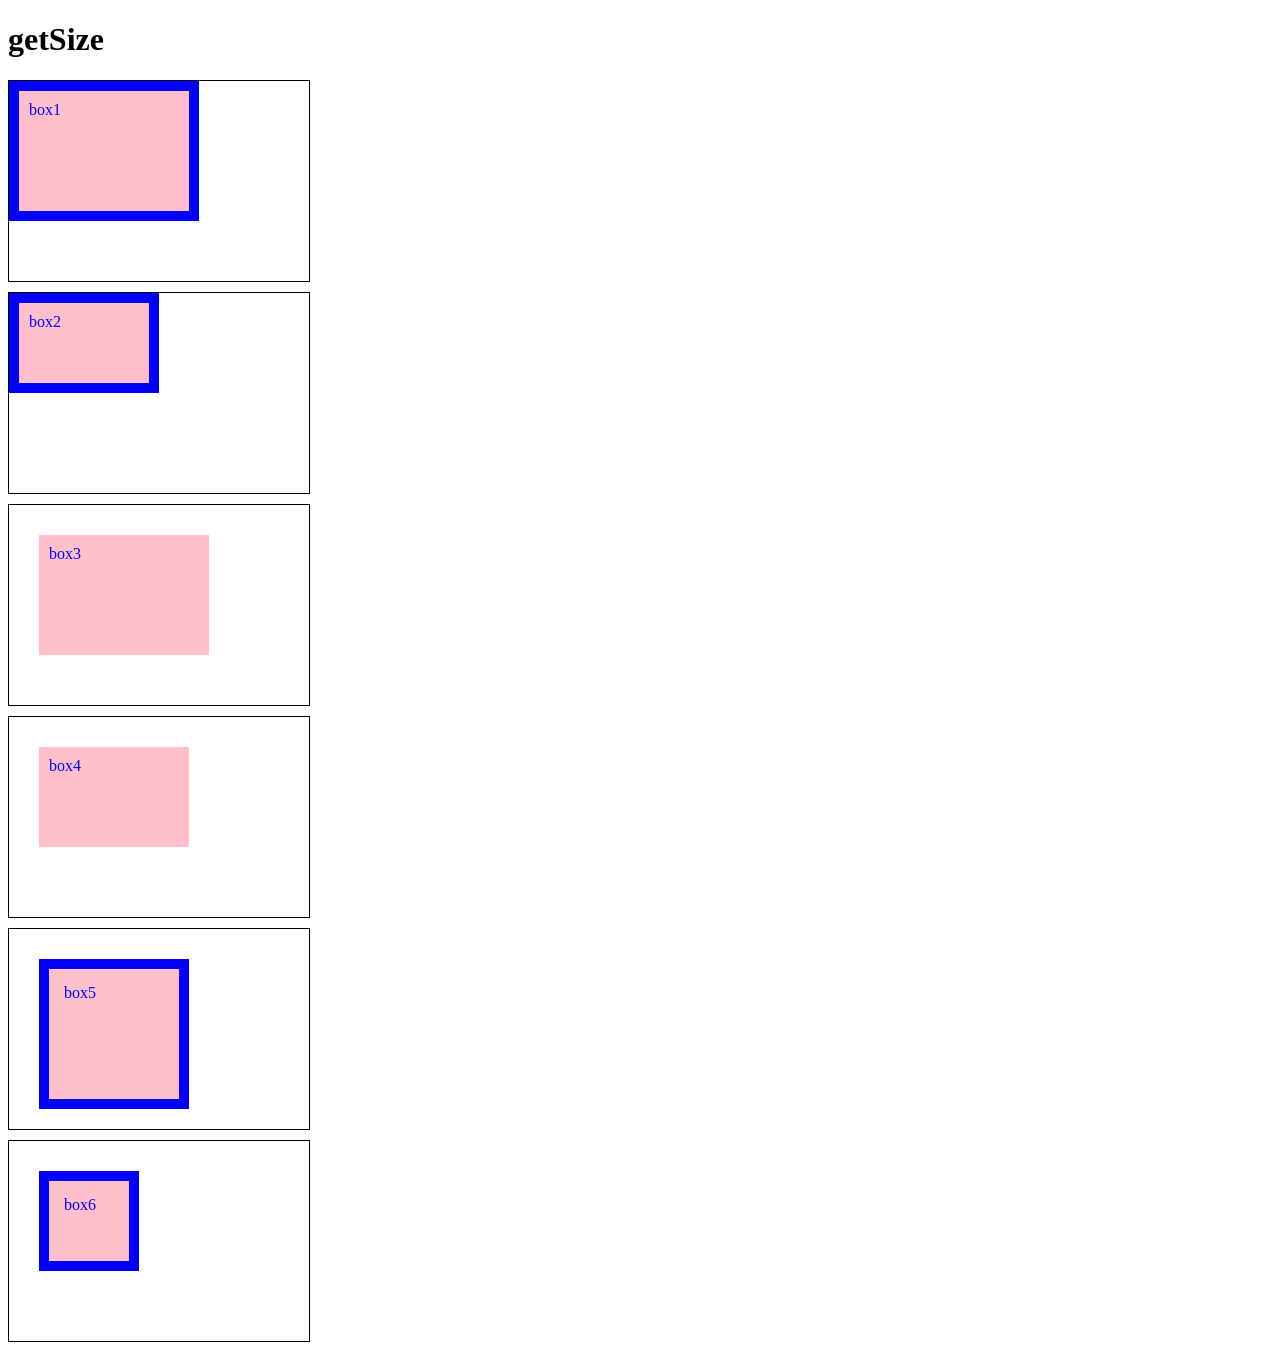
<file: www/www/lib/get-size/index.html>
<!doctype html>
<html>
<head>
  <meta charset="utf-8">

  <title>getSize</title>

  <style>
    .container {
      width: 300px;
      height: 200px;
      margin-bottom: 10px;
      border: 1px solid;
      position: relative;
    }

    .box {
      color: blue;
      background: pink;
    }

    .border-box {
      -webkit-box-sizing: border-box;
         -moz-box-sizing: border-box;
              box-sizing: border-box;
    }

    #box1, #box2 {
      width: 50%;
      height: 50%;
      border: 10px solid;
      padding: 10px;
    }

    #box3, #box4 {
       width: 50%;
       height: 50%;
       border: 0px solid;
       margin: 10%;
       padding: 10px;
     }

    #box5, #box6 {
       width: 100px;
       height: 100px;
       border: 10px solid;
       margin: 10%;
       padding: 5%;
     }

    </style>

</head>
<body>

  <h1>getSize</h1>

  <div class="container">
    <div id="box1" class="box">box1</div>
  </div>

  <div class="container">
    <div id="box2" class="box border-box">box2</div>
  </div>

  <div class="container">
    <div id="box3" class="box">box3</div>
  </div>

  <div class="container">
    <div id="box4" class="box border-box">box4</div>
  </div>

  <div class="container">
    <div id="box5" class="box">box5</div>
  </div>

  <div class="container">
    <div id="box6" class="box border-box">box6</div>
  </div>

  <script src="get-size.js"></script>

</body>
</html>
</file>
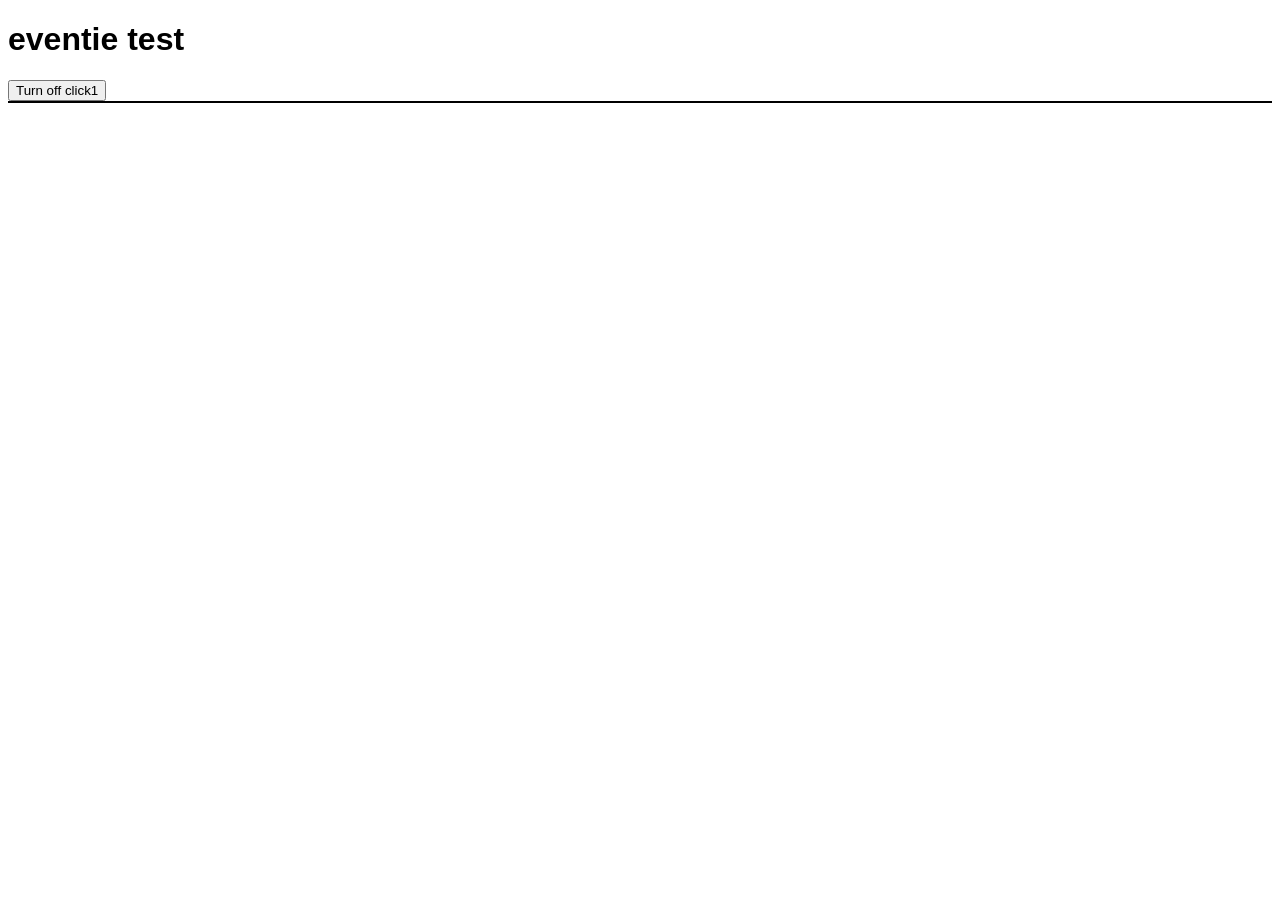
<file: www/www/lib/eventie/test.html>
<!doctype html>
<html>
<head>
  <meta charset="utf-8">

  <title>eventie test</title>
<style>
html, body { height: 100%; }

body { font-family: sans-serif; }

#output {
  font-size: 12px;
  border: 1px solid;
}
</style>

<script src="eventie.js"></script>
<script>
( function() {

var output;

function addText( message ) {
  output.innerHTML += '\<br\>' + message;
}

function Handler() {
  this.firstName = 'Ralph';
}

Handler.prototype.handleEvent = function( event ) {
  addText( this.firstName + ' handler on ' + event.type + ' at ' + (new Date()).getTime() );
};

function onClick1() {
  addText('click 1 on ' + this.nodeName + ' at ' + (new Date()).getTime() );
}

window.onload = function() {
  output = document.getElementById('output');
  var hndlr = new Handler();
    
  eventie.bind( document.body, 'click', onClick1 );
  eventie.bind( document.body, 'click', hndlr );
  eventie.bind( document.getElementById('turn-off'), 'click', function() {
    eventie.unbind( document.body, 'click', onClick1 );  
  }, false );

  function onResize() {
    console.log('resize');
  }

  eventie.bind( window, 'resize', onResize );
  eventie.unbind( window, 'resize', onResize );

  ( function() {
    var img = new Image();
    eventie.bind( img, 'load', function( event ) {
      var isImg = event.target === img;
      addText('img event.target is img: ' + isImg );
    });
    var w = Math.floor( Math.random() * 200 ) + 400;
    var h = Math.floor( Math.random() * 200 ) + 400;
    img.src = 'http://lorempixel.com/' + w + '/' + h;
  })();

};

})();
</script>

</head>
<body>

  <h1>eventie test</h1>

  <button id="turn-off">Turn off click1 </button>
  <div id="output"></div>

</body>
</html>
</file>
